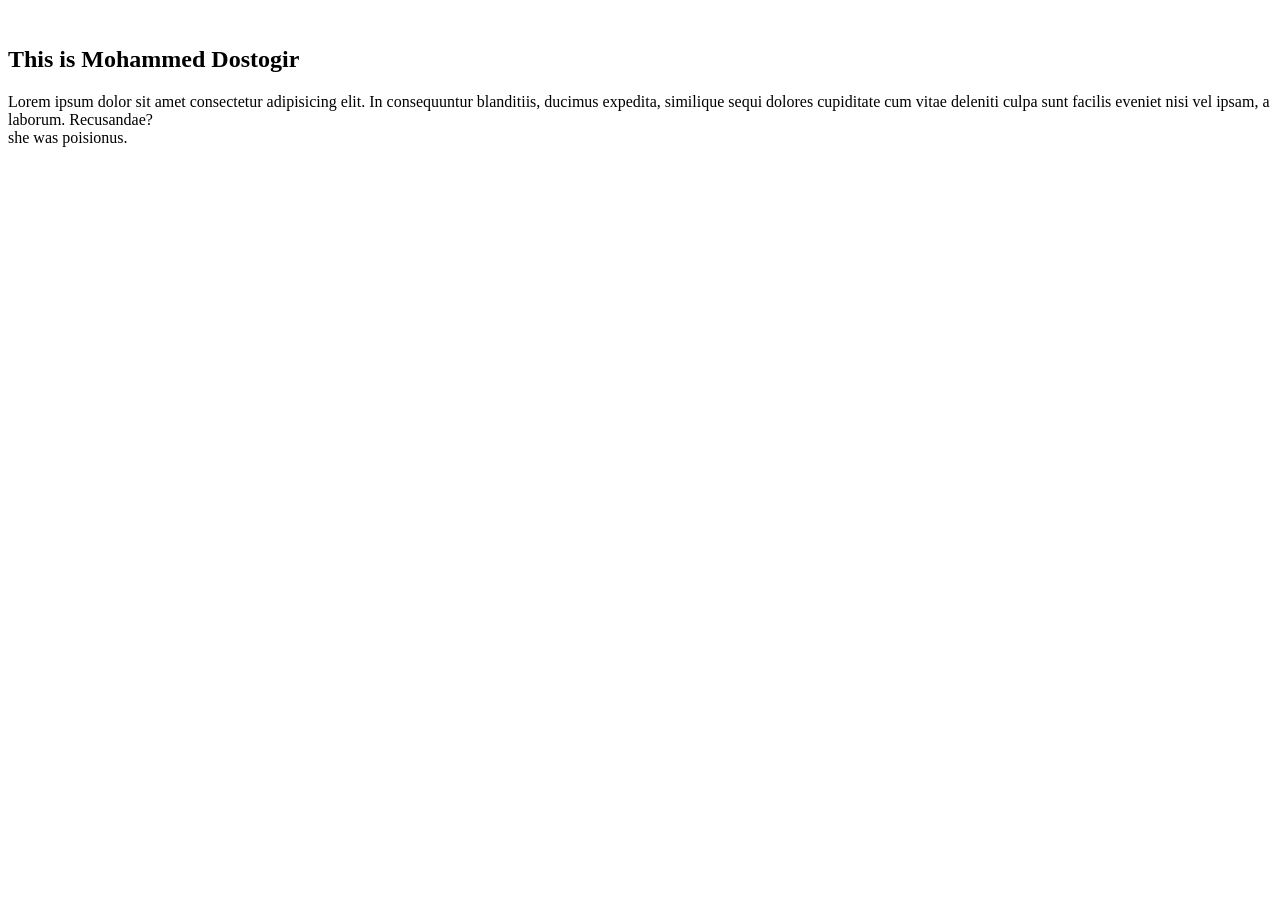
<file: dostogir.html>
<!DOCTYPE html>
<html lang="en">
<head>
    <meta charset="UTF-8">
    <meta name="viewport" content="width=device-width, initial-scale=1.0">
    <title>Assalamualaikum</title>
</head>
<br>
<h2><b>This is Mohammed Dostogir</b></h2>
Lorem ipsum dolor sit amet consectetur adipisicing elit. In consequuntur blanditiis, ducimus expedita, similique sequi dolores cupiditate cum vitae deleniti culpa sunt facilis eveniet nisi vel ipsam, a laborum. Recusandae?
<br> she was poisionus. </br>
</body>
</html>
</file>
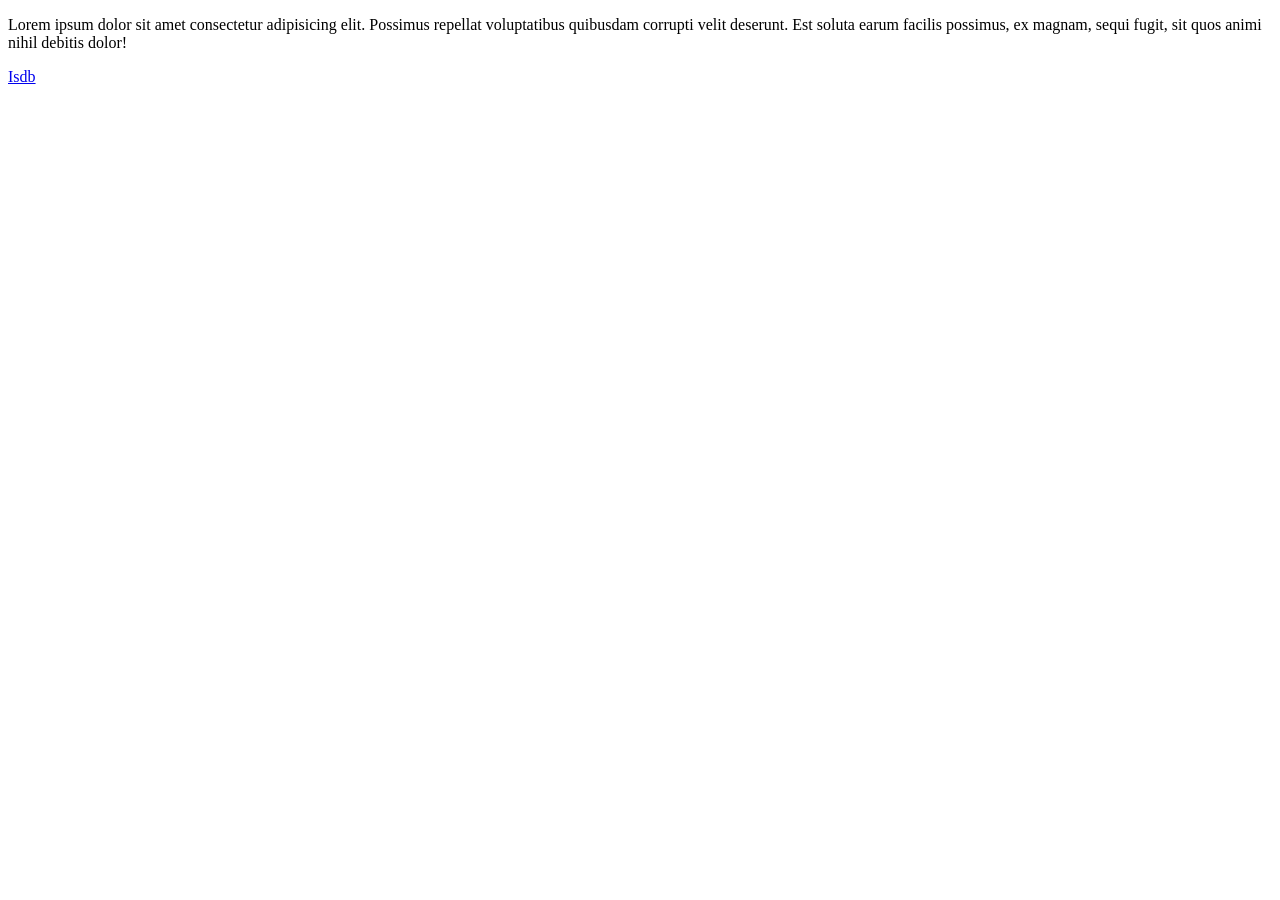
<file: link.html>
<!DOCTYPE html>
<html lang="en">

<head>
    <meta charset="UTF-8">
    <meta name="viewport" content="width=device-width, initial-scale=1.0">
    <title>Document</title>
</head>

<body>
    <p>Lorem ipsum dolor sit amet consectetur adipisicing elit. Possimus repellat voluptatibus quibusdam corrupti velit
        deserunt. Est soluta earum facilis possimus, ex magnam, sequi fugit, sit quos animi nihil debitis dolor!</p>
        <a href="https://isdb-bisew.org/" target="_self">Isdb</a>
</body>

</html>
</file>
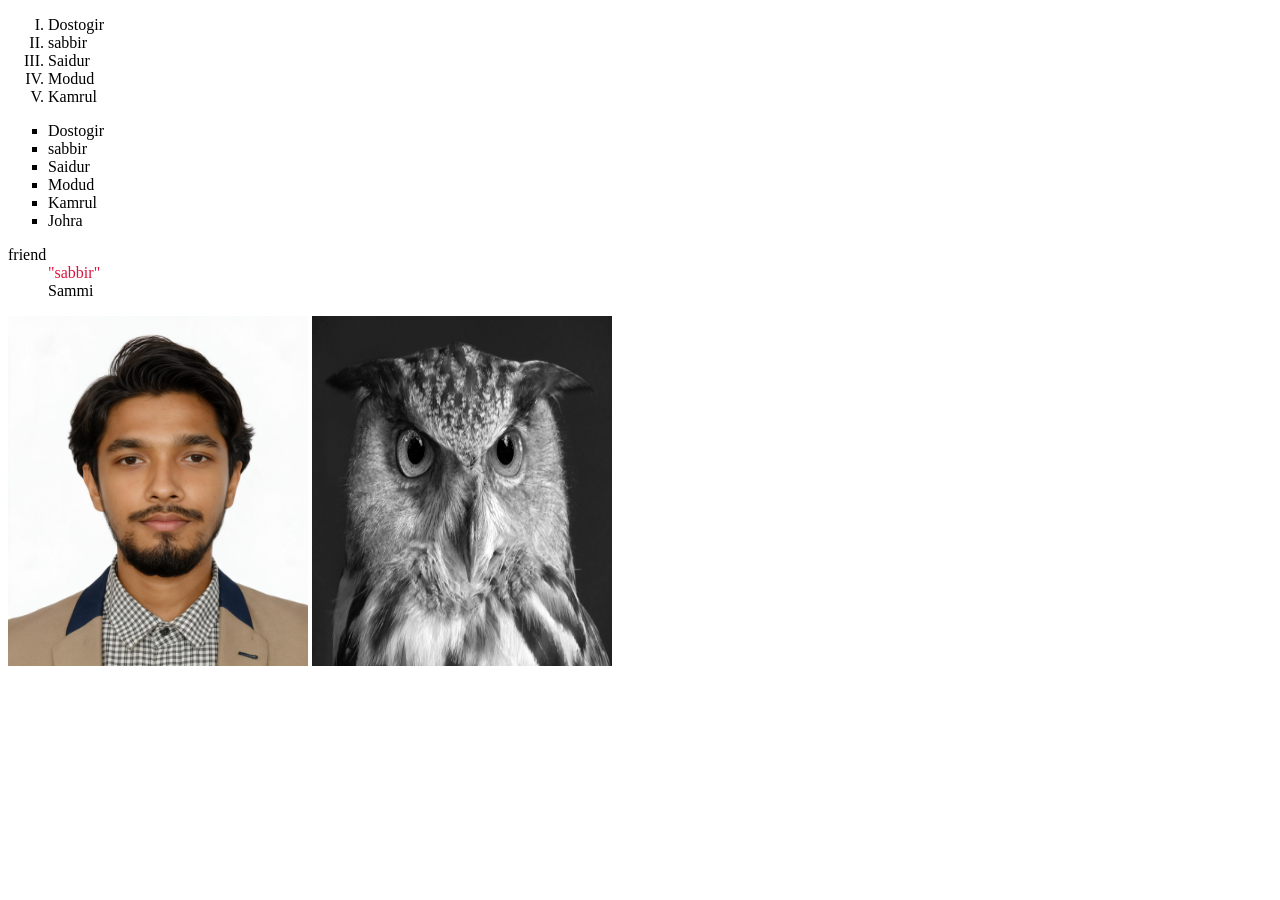
<file: list.html>
<!DOCTYPE html>
<html lang="en">
<head>
    <meta charset="UTF-8">
    <meta name="viewport" content="width=device-width, initial-scale=1.0">
    <title>Document</title>
</head>
<body>
    <ol style="list-style: upper-roman;">
        <li>Dostogir</li>
        <li> sabbir</li>
        <li>Saidur</li>
        <li>Modud</li>
        <li>Kamrul</li>
    </ol>
    <ul style="list-style: square;">
        <li>Dostogir</li>
        <li> sabbir</li>
        <li>Saidur</li>
        <li>Modud</li>
        <li>Kamrul</li>
        <li>Johra</li>
    </ul>
    <dl>
        <dt>friend</dt>
        <dd style="color: crimson;">"sabbir"</dd>
        <dd>Sammi</dd>
    </dl>
    <img src="Images/image-1.jpg" alt='"Mohammed Dostogir"' width="300px" height="350px">
    <img src="Images/pexels-atypeek-7075219.jpg" alt="owl" width="300px" height="350px">
    
</body>
</html>
</file>
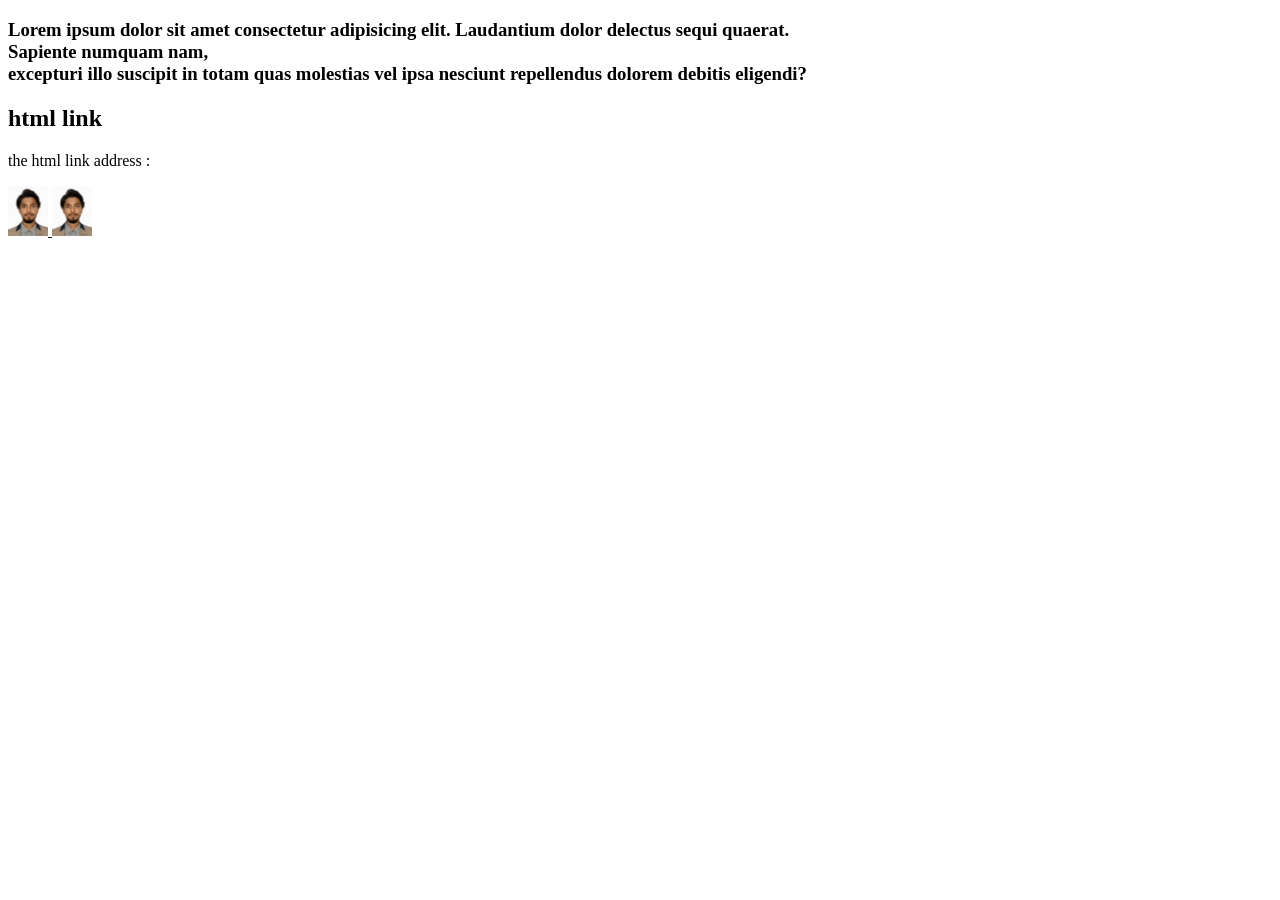
<file: practice.html>
<!DOCTYPE html>
<html lang="en">

<head>
    <meta charset="UTF-8">
    <meta name="viewport" content="width=device-width, initial-scale=1.0">
    <title>Document</title>
</head>

<body>
    <h3>
        <p>Lorem ipsum dolor sit amet consectetur adipisicing elit. Laudantium dolor delectus sequi quaerat. <br> Sapiente
            numquam nam, <br> excepturi illo suscipit in totam quas molestias vel ipsa nesciunt repellendus dolorem debitis
            eligendi?</p>
    </h3>



    <H2> html link </H2>
    <p>the html link address :</p>

    
    <a href="https://www.w3schools.com"> <img src="Images/image-1.jpg" alt="w3" height="50px" width="40px"> </a>

    <img src="Images/image-1.jpg" alt="Owl" 
    
    height="50p" width="40px">

    


</body>

</html>
</file>
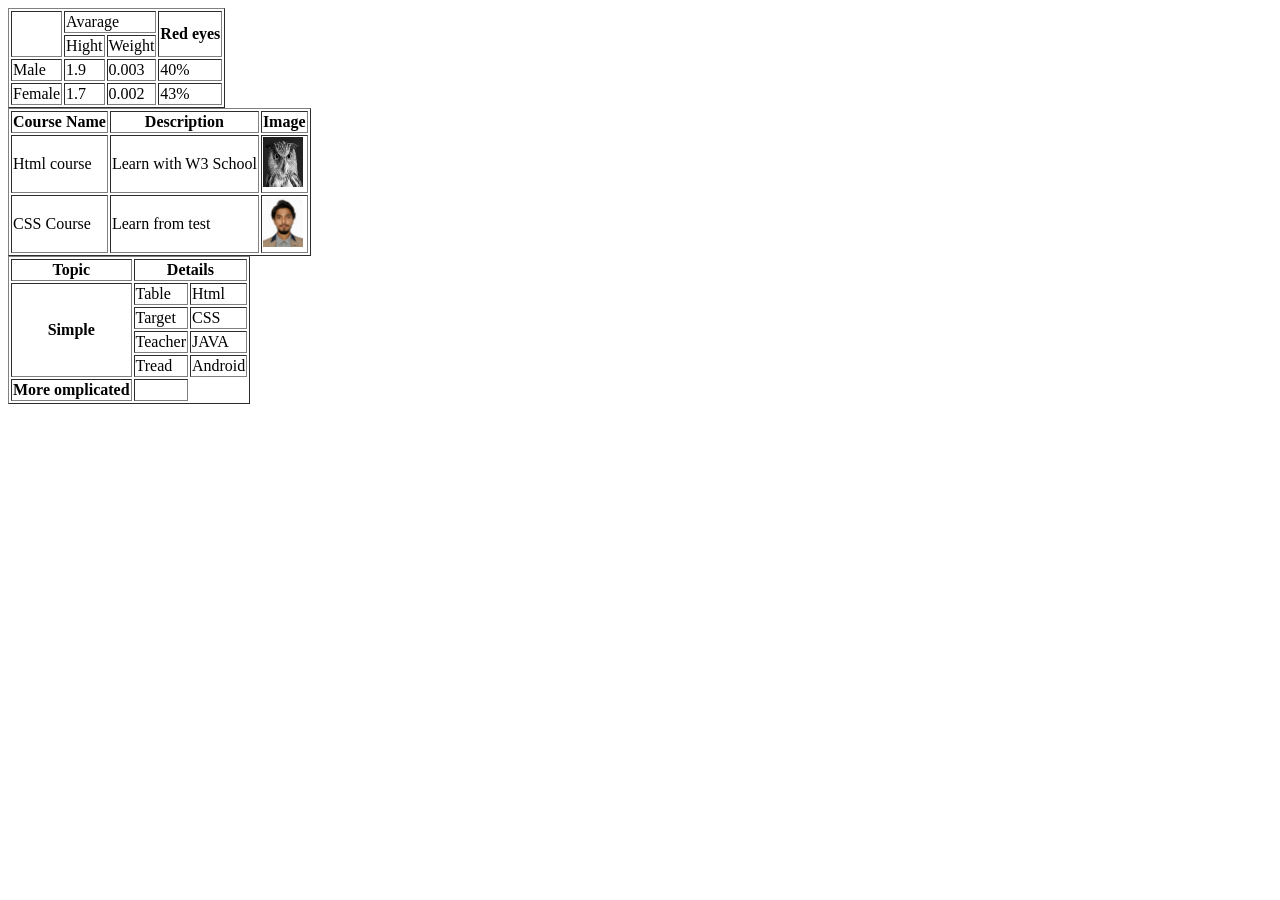
<file: table 3.html>
<!DOCTYPE html>
<html lang="en">
<head>
    <meta charset="UTF-8">
    <meta name="viewport" content="width=device-width, initial-scale=1.0">
    <title>Document</title>
</head>
<body>
    <table border="1">
        <tr>
            <td rowspan="2"></td>
            <td colspan="2">Avarage</td>
            <th rowspan="2"> Red eyes</th>
        </tr>
            
        <tr>
            
            <td>Hight</td>
            <td>Weight</td>
            
        </tr>

        <tr>
            <td>Male</td>
            <td>1.9</td>
            <td>0.003</td>
            <td>40%</td>
           
             
            
        </tr>

        <tr>
            <td>Female</td>
            <td>1.7</td>
            <td>0.002</td>
            <td>43%</td>
            
        </tr>
    </table>
    <table border="1">
        <tr>
            <th>Course Name</th>
            <th>Description</th>
            <th>Image</th>
        </tr>

        <tr>
            <td>Html course</td>
            <td>Learn with W3 School</td>
            <td><img src="Images/pexels-atypeek-7075219.jpg" alt="Gir" height="50" width="40"></td>

        </tr>

        <tr>
            <td>CSS Course</td>
            <td> Learn from test</td>
            <td><img src="Images/image-1.jpg" alt="owl" height="50" width="40"></td>
        </tr>
    </table>

    <!-- table 3 -->

    <table border="1">
        <tr>
            <th>Topic</th>
            <th colspan="3">Details</th>
            
            
        </tr>

        <tr>
            <th rowspan="4">Simple</th>
            <td>Table</td>
            <td colspan="2">Html</td>
            

        </tr>

        <tr>
            <td>Target</td>
            <td colspan="2">CSS</td>
            
            
        </tr>

        <tr>
            <td>Teacher</td>
            <td colspan="2">JAVA</td>
            
            
        </tr>

        <tr>
            <td>Tread</td>
            <td colspan="2">Android</td>
            
            
        </tr>

        <tr>
            <th> More omplicated</th>
            <td comlspan="2"></td>
            
        </tr>
        

        
    </table>
</body>
</html>
</file>
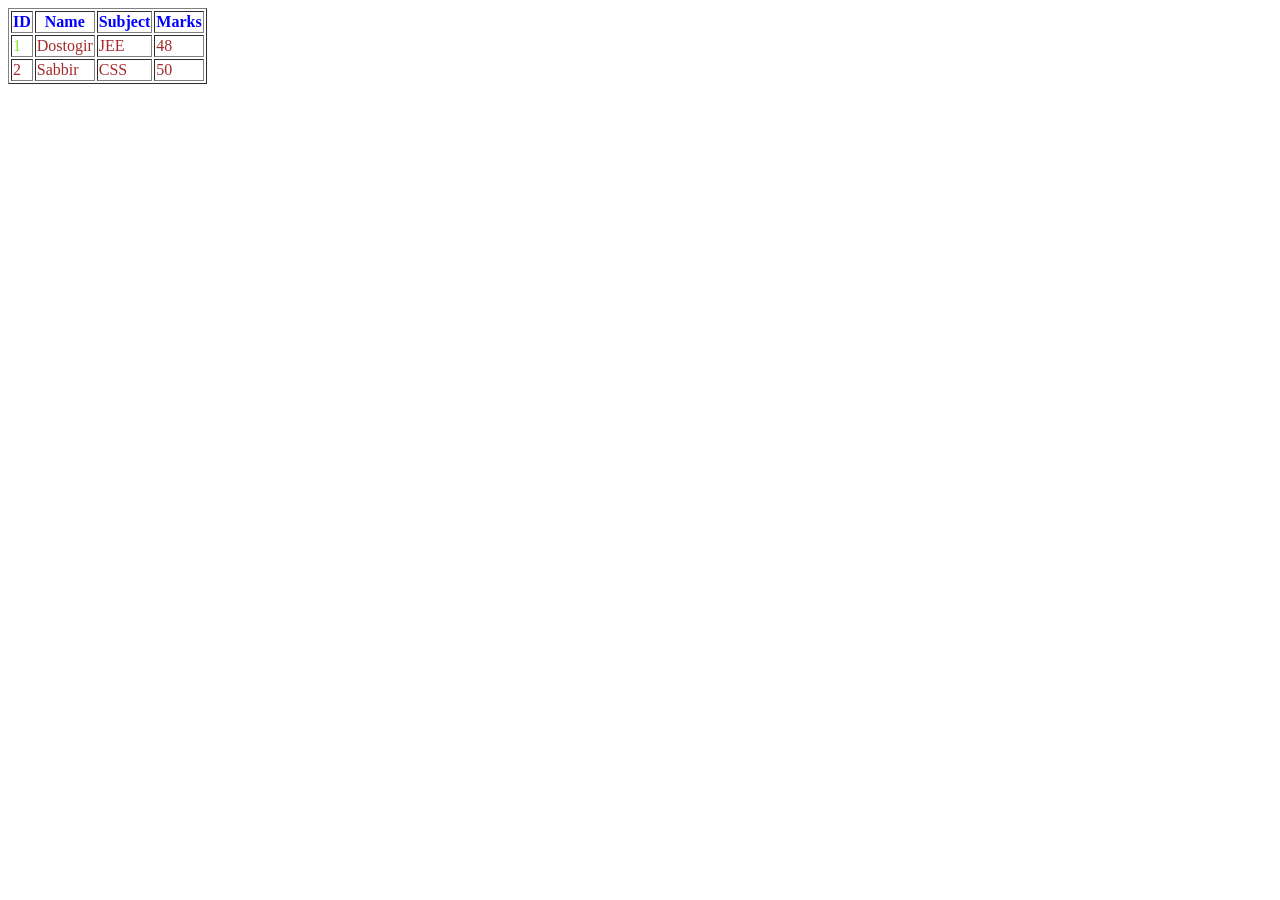
<file: table.html>
<!DOCTYPE html>
<html lang="en">
<head>
    <meta charset="UTF-8">
    <meta name="viewport" content="width=device-width, initial-scale=1.0">
    <title>Document</title>
</head>
<body>
    <table border="1" style="color: brown;">
        <tr style="color: blue;">
            <th>ID</th>
            <th>Name</th>
            <th>Subject</th>
            <th>Marks</th>
        </tr>

        <tr>
            <td style="color: rgb(136, 228, 44);">1</td>
            <td>Dostogir</td>
            <td>JEE</td>
            <td>48</td>
        </tr>

        <tr>
            <td>2</td>
            <td>Sabbir</td>
            <td>CSS</td>
            <td>50</td>
        </tr>

    </table>
</body>
</html>
</file>
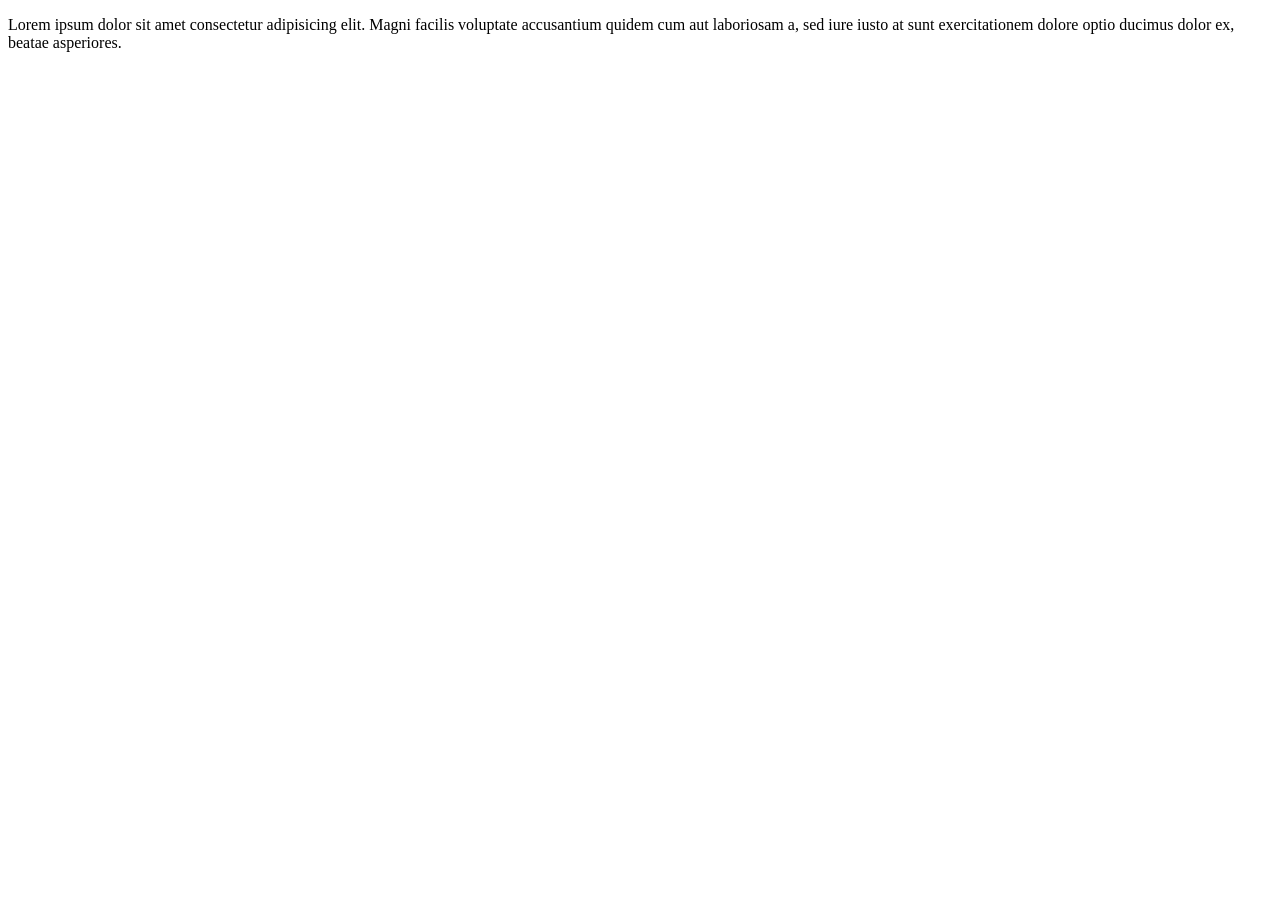
<file: css_html_3/3f.html>
<!DOCTYPE html>
<html lang="en">
<head>
    <meta charset="UTF-8">
    <meta name="viewport" content="width=device-width, initial-scale=1.0">
    <title>Document</title>
</head>
<body>
    <p>Lorem ipsum dolor sit amet consectetur adipisicing elit. Magni facilis voluptate accusantium quidem cum aut laboriosam a, sed iure iusto at sunt exercitationem dolore optio ducimus dolor ex, beatae asperiores.</p>
</body>
</html>
</file>
